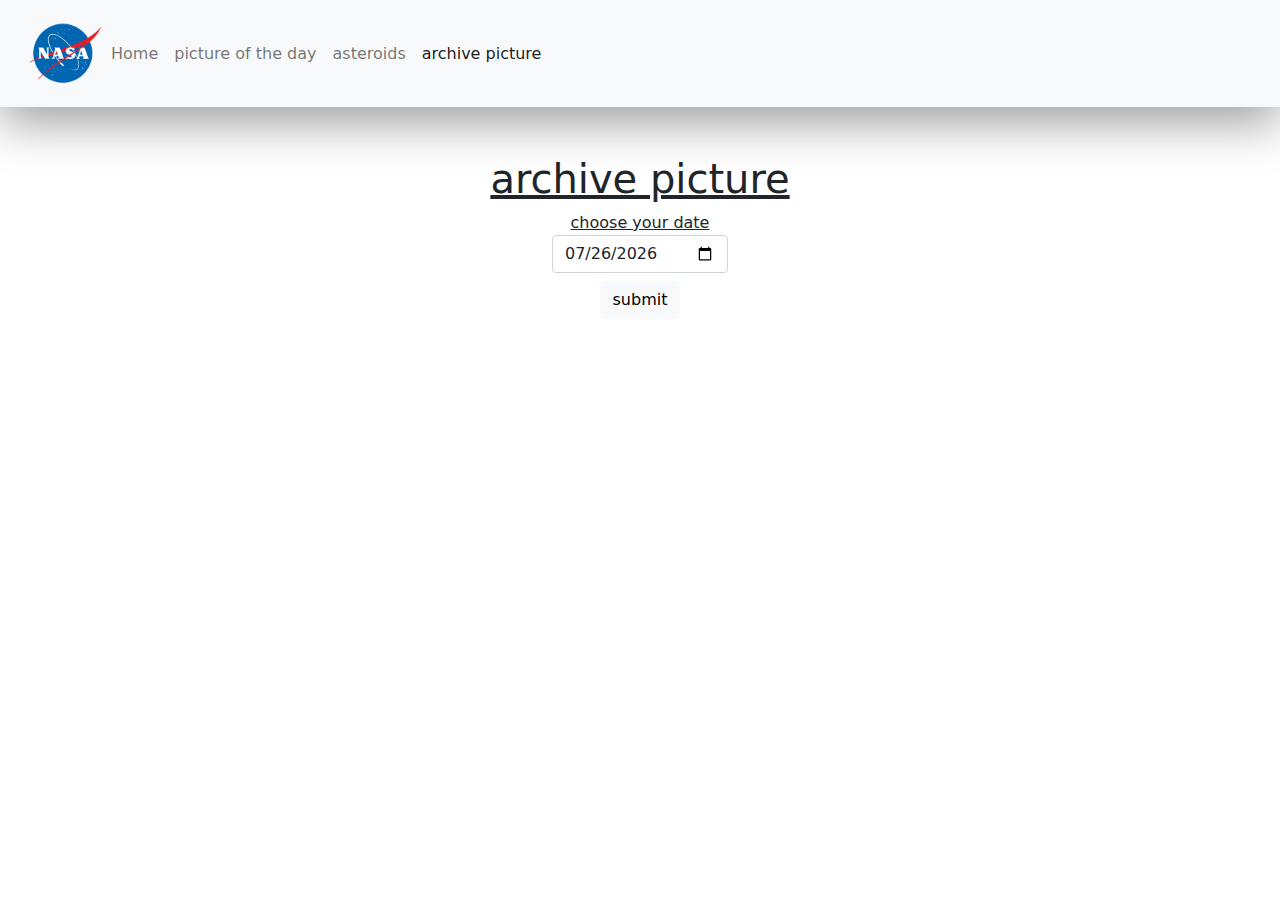
<file: archivePhoto.html>
<!DOCTYPE html>

<html lang="fr">

<head>
    <meta charset="UTF-8" />
    <meta http-equiv="X-UA-Compatible" content="IE=edge" />
    <meta name="viewport" content="width=device-width, initial-scale=1.0" />
    
    <title>Api nasa</title>
    
    <link rel="stylesheet" href="./css/style.css" />
    <link rel="stylesheet" href="./css/bootstrap.css">
</head>

<body>
  <nav class="shadow-lg p-3 mb-5 navbar navbar-expand-lg navbar-light bg-light">
    <div class="d-flex justify-content-evenly container-fluid">
      <button class="navbar-toggler" type="button" data-bs-toggle="collapse" data-bs-target="#navbarNav" aria-controls="navbarNav" aria-expanded="false" aria-label="Toggle navigation">
        <span class="navbar-toggler-icon"></span>
      </button>
      <img src="./images/nasa.png" alt="logo nasa" width="75px">
      <div class="text-center collapse navbar-collapse" id="navbarNav">
        <ul class="navbar-nav">
          <li class="nav-item">
            <a class="nav-link " href="index.html">Home</a>
          </li>
          <li class="nav-item">
            <a class="nav-link" href="photo.html">picture of the day</a>
          </li>
          <li class="nav-item">
            <a class="nav-link" href="asteroid.html">asteroids</a>
          </li>
          <li class="nav-item">
            <a class="nav-link active"  aria-current="page" href="archivePhoto.html">archive picture</a>
          </li>
        </ul>
      </div>
    </div>
  </nav>

  <h1 class="text-decoration-underline text-center">archive picture </h1>
    
    <div class="mb-2 container justify-content-evenly d-flex m-auto ">
        <div class=" text-center">
        <label class="text-decoration-underline" for="formDate" > choose your date </label>
        <input id="choose1" type="date" class="form-control"  aria-label="start date">
        </div>
    </div>


    <div class="container d-flex justify-content-center"> 
        <button id="btn" onclick="choosePhoto()" type="submit" class="mb-5 btn btn-light">
        submit
        </button>
    </div>


    <div id="card" class=" d-flex justify-content-center m-2">
  
    </div>

    <!-- MODAL -->
    <div  class="modal fade"  id="modal" tabindex="-1" role="dialog" aria-labelledby="modalResearch" aria-hidden="true">
      <div class="modal-dialog" role="document">
        <div class=" d-flex justify-content-center modal-content">
          <div  class="divContainer d-flex justify-content-center align-item-center modal-header">
            <h2 class="title" id="title">INVALID DATE</h2>
            <img class="image" src="./images/system-error.gif" alt="">
          </div>
          <div class="avertissement text-center pt-5 pb-5 " id="content">

          </div>
        </div>
      </div>
    </div>


  
    <script src="./js/archivePhoto.js"></script>
    <script src="./js/bootstrap.js"></script>
    <script src="./js/jquery-latest.js"></script>
</body>
</html>
</file>
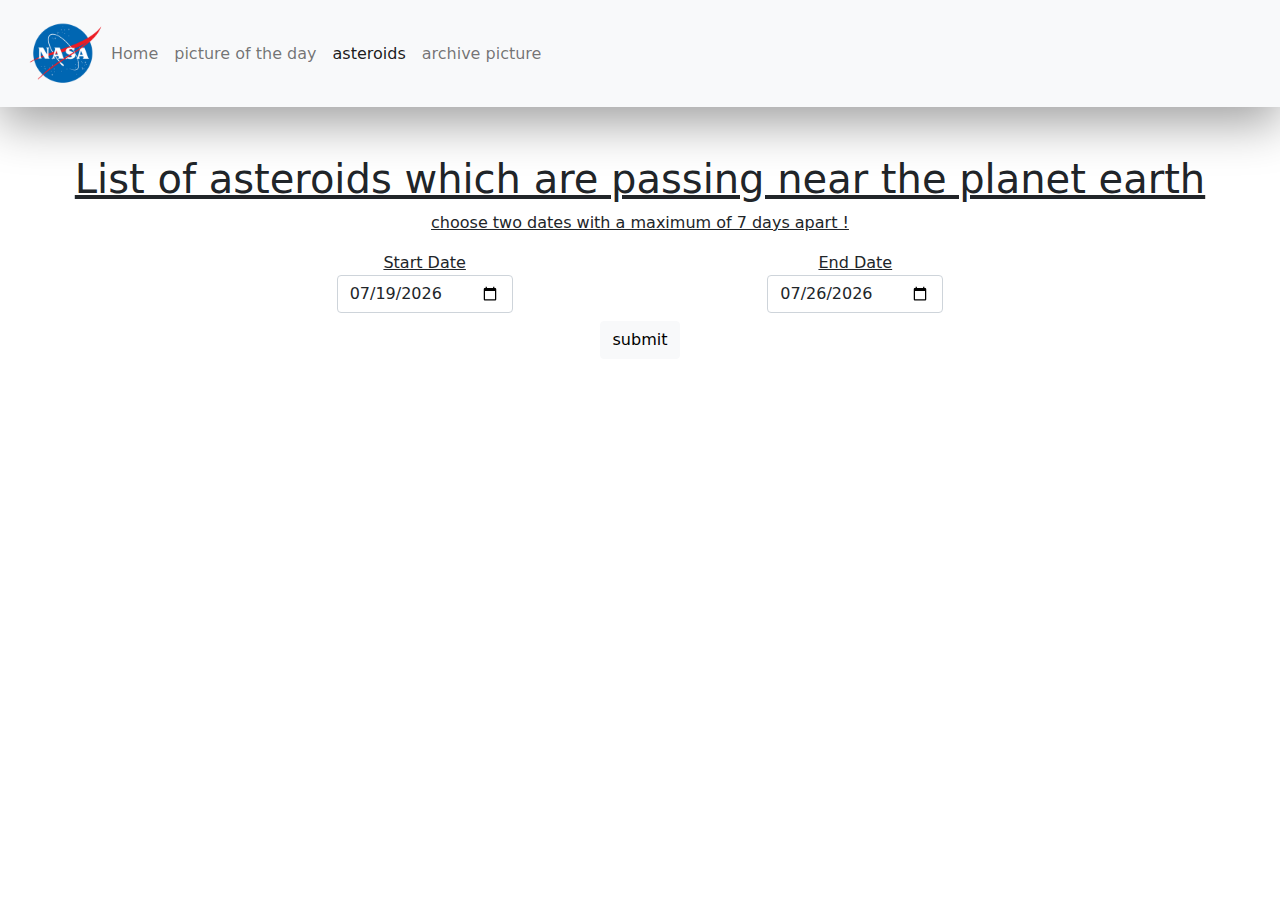
<file: asteroid.html>
<!DOCTYPE html>

<html lang="fr">

<head>
    <meta charset="UTF-8" />
    <meta http-equiv="X-UA-Compatible" content="IE=edge" />
    <meta name="viewport" content="width=device-width, initial-scale=1.0" />
    
    <title>API Nasa</title>
    
    <link rel="stylesheet" href="./css/style.css" />
    <link rel="stylesheet" href="./css/bootstrap.css">
</head>

<body>
  <nav class="shadow-lg p-3 mb-5 navbar navbar-expand-lg navbar-light bg-light">
    <div class="d-flex justify-content-evenly container-fluid">
      <button class="navbar-toggler" type="button" data-bs-toggle="collapse" data-bs-target="#navbarNav" aria-controls="navbarNav" aria-expanded="false" aria-label="Toggle navigation">
        <span class="navbar-toggler-icon"></span>
      </button>
      <img src="./images/nasa.png" alt="logo nasa" width="75px">
      <div class="text-center collapse navbar-collapse" id="navbarNav">
        <ul class="navbar-nav">
          <li class="nav-item">
            <a class="nav-link "  href="index.html">Home</a>
          </li>
          <li class="nav-item">
            <a class="nav-link" href="photo.html">picture of the day</a>
          </li>
          <li class="nav-item">
            <a class="nav-link active" aria-current="page" href="asteroid.html">asteroids</a>
          </li>
          <li class="nav-item">
            <a class="nav-link " href="archivePhoto.html">archive picture</a>
          </li>
        </ul>
      </div>
    </div>
  </nav>

    <h1 class="mt-5 text-center text-decoration-underline" > List of asteroids which are passing near the planet earth </h1>

    <div>
      <p class="text-center text-decoration-underline">
        choose two dates with a maximum of 7 days apart !</p>
    </div>

    <div class="mb-2 responsive container justify-content-evenly d-flex m-auto ">
        <div class="text-center">
          <label class="text-decoration-underline" for="formDate"> Start Date </label>
          <input id="choose1" type="date" class="form-control"  aria-label="start date">
        </div>
        <div class="text-center">
          <label class="text-decoration-underline" for="formDate"> End Date </label>
          <input id="choose2" type="date" class="form-control" placeholder="end date" aria-label="end date">
        </div> 
    </div>
    <div class="container d-flex justify-content-center"> 
    <button id="btn" onclick="chooseDate()" type="submit" class="mb-5 btn btn-light">
    submit
    </button>
    </div>
    
    
      <div id="card" class="flex-wrap d-flex justify-content-evenly m-auto row container">
        <!-- <h1 class="mb-.5 text-center">date du jour</h1>
        <div class="shadow-lg p-3 mb-5 bg-white m-2 card" style="width: 20rem;">
          <h2 class="text-center">title</h2>
          <div class="card-body">
            <ul>
              <li>vitesse</li>
              <li>diametre</li>
              <li>date</li>
            </ul>
          </div>
        </div>
        <div class="shadow-lg p-3 mb-5 bg-white m-2 card" style="width: 20rem;">
          <h2 class="text-center">title</h2>
          <div class="card-body">
            <ul>
              <li>vitesse</li>
              <li>diametre</li>
              <li>date</li>
            </ul>
          </div>
        </div>
        <div class="shadow-lg p-3 mb-5 bg-white m-2 card" style="width: 20rem;">
          <h2 class="text-center">title</h2>
          <div class="card-body">
            <ul>
              <li>vitesse</li>
              <li>diametre</li>
              <li>date</li>
            </ul>
          </div>
        </div>
        <div class="shadow-lg p-3 mb-5 bg-white m-2 card" style="width: 20rem;">
          <h2 class="text-center">title</h2>
          <div class="card-body">
            <ul>
              <li>vitesse</li>
              <li>diametre</li>
              <li>date</li>
            </ul>
          </div>
        </div>
        <div class="shadow-lg p-3 mb-5 bg-white m-2 card" style="width: 20rem;">
          <h2 class="text-center">title</h2>
          <div class="card-body">
            <ul>
              <li>vitesse</li>
              <li>diametre</li>
              <li>date</li>
            </ul>
          </div>
        </div>  
        <div class="shadow-lg p-3 mb-5 bg-white m-2 card" style="width: 20rem;">
          <h2 class="text-center">title</h2>
          <div class="card-body">
            <ul>
              <li>vitesse</li>
              <li>diametre</li>
              <li>date</li>
            </ul>
          </div>
        </div>    
      </div>
      <div class="d-flex justify-content-evenly m-auto row container">
        <h1 class="mb-.5 text-center">date du jour</h1>
        <div class="shadow-lg p-3 mb-5 bg-white m-2 card" style="width: 20rem;">
          <h2 class="text-center">title</h2>
          <div class="card-body">
            <ul>
              <li>vitesse</li>
              <li>diametre</li>
              <li>date</li>
            </ul>
          </div>
        </div>
        <div class="shadow-lg p-3 mb-5 bg-white m-2 card" style="width: 20rem;">
          <h2 class="text-center">title</h2>
          <div class="card-body">
            <ul>
              <li>vitesse</li>
              <li>diametre</li>
              <li>date</li>
            </ul>
          </div>
        </div>
        <div class="shadow-lg p-3 mb-5 bg-white m-2 card" style="width: 20rem;">
          <h2 class="text-center">title</h2>
          <div class="card-body">
            <ul>
              <li>vitesse</li>
              <li>diametre</li>
              <li>date</li>
            </ul>
          </div>
        </div>
        <div class="shadow-lg p-3 mb-5 bg-white m-2 card" style="width: 20rem;">
          <h2 class="text-center">title</h2>
          <div class="card-body">
            <ul>
              <li>vitesse</li>
              <li>diametre</li>
              <li>date</li>
            </ul>
          </div>
        </div>
        <div class="shadow-lg p-3 mb-5 bg-white m-2 card" style="width: 20rem;">
          <h2 class="text-center">title</h2>
          <div class="card-body">
            <ul>
              <li>vitesse</li>
              <li>diametre</li>
              <li>date</li>
            </ul>
          </div>
        </div>  
        <div class="shadow-lg p-3 mb-5 bg-white m-2 card" style="width: 20rem;">
          <h2 class="text-center">title</h2>
          <div class="card-body">
            <ul>
              <li>vitesse</li>
              <li>diametre</li>
              <li>date</li>
            </ul>
          </div>
        </div>    
      </div>
      <div class="d-flex justify-content-evenly m-auto row container">
        <h1 class="mb-.5 text-center">date du jour</h1>
        <div class="shadow-lg p-3 mb-5 bg-white m-2 card" style="width: 20rem;">
          <h2 class="text-center">title</h2>
          <div class="card-body">
            <ul>
              <li>vitesse</li>
              <li>diametre</li>
              <li>date</li>
            </ul>
          </div>
        </div>
        <div class="shadow-lg p-3 mb-5 bg-white m-2 card" style="width: 20rem;">
          <h2 class="text-center">title</h2>
          <div class="card-body">
            <ul>
              <li>vitesse</li>
              <li>diametre</li>
              <li>date</li>
            </ul>
          </div>
        </div>
        <div class="shadow-lg p-3 mb-5 bg-white m-2 card" style="width: 20rem;">
          <h2 class="text-center">title</h2>
          <div class="card-body">
            <ul>
              <li>vitesse</li>
              <li>diametre</li>
              <li>date</li>
            </ul>
          </div>
        </div>
        <div class="shadow-lg p-3 mb-5 bg-white m-2 card" style="width: 20rem;">
          <h2 class="text-center">title</h2>
          <div class="card-body">
            <ul>
              <li>vitesse</li>
              <li>diametre</li>
              <li>date</li>
            </ul>
          </div>
        </div>
        <div class="shadow-lg p-3 mb-5 bg-white m-2 card" style="width: 20rem;">
          <h2 class="text-center">title</h2>
          <div class="card-body">
            <ul>
              <li>vitesse</li>
              <li>diametre</li>
              <li>date</li>
            </ul>
          </div>
        </div>  
        <div class="shadow-lg p-3 mb-5 bg-white m-2 card" style="width: 20rem;">
          <h2 class="text-center">title</h2>
          <div class="card-body">
            <ul>
              <li>vitesse</li>
              <li>diametre</li>
              <li>date</li>
            </ul>
          </div>
        </div>     -->
      </div>

      <!-- MODAL -->
      <div  class="modal fade"  id="modal" tabindex="-1" role="dialog" aria-labelledby="modalResearch" aria-hidden="true">
        <div class="modal-dialog" role="document">
          <div class=" d-flex justify-content-center modal-content">
            <div  class="divContainer d-flex justify-content-center align-item-center modal-header">
              <h2 class="title" id="title">INVALID DATE</h2>
              <img class="image" src="./images/system-error.gif" alt="">
            </div>
            <div class="avertissement text-center pt-5 pb-5 " id="content">
  
            </div>
          </div>
        </div>
      </div>
    
  
    
    <script src="./js/asteroide.js"></script>
    <script src="./js/bootstrap.js"></script>
    <script src="./js/jquery-latest.js"></script>
  </body>
</html>
</file>
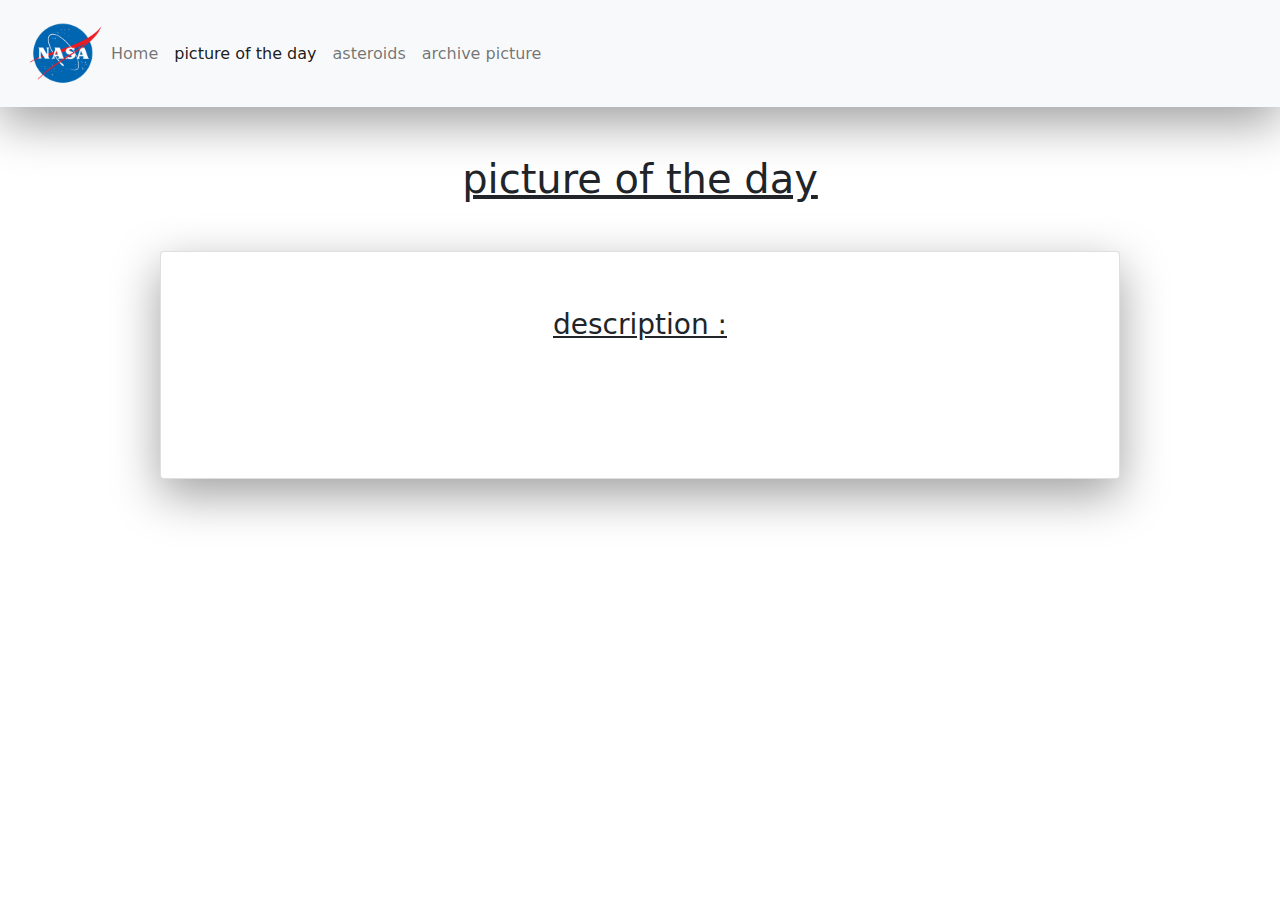
<file: photo.html>
<!DOCTYPE html>

<html lang="fr">

<head>
    <meta charset="UTF-8" />
    <meta http-equiv="X-UA-Compatible" content="IE=edge" />
    <meta name="viewport" content="width=device-width, initial-scale=1.0" />
    
    <title>API nasa</title>
    
    <link rel="stylesheet" href="./css/style.css" />
    <link rel="stylesheet" href="./css/bootstrap.css">
</head>

<body>
  <nav class="shadow-lg p-3 mb-5 navbar navbar-expand-lg navbar-light bg-light">
    <div class="d-flex justify-content-evenly container-fluid">
      <button class="navbar-toggler" type="button" data-bs-toggle="collapse" data-bs-target="#navbarNav" aria-controls="navbarNav" aria-expanded="false" aria-label="Toggle navigation">
        <span class="navbar-toggler-icon"></span>
      </button>
      <img src="./images/nasa.png" alt="logo nasa" width="75px">
      <div class="text-center collapse navbar-collapse" id="navbarNav">
        <ul class="navbar-nav">
          <li class="nav-item">
            <a class="nav-link " href="index.html">Home</a>
          </li>
          <li class="nav-item">
            <a class="nav-link active" aria-current="page"  href="photo.html">picture of the day</a>
          </li>
          <li class="nav-item">
            <a class="nav-link" href="asteroid.html">asteroids</a>
          </li>
          <li class="nav-item">
            <a class="nav-link"  href="archivePhoto.html">archive picture</a>
          </li>
        </ul>
      </div>
    </div>
  </nav>


  <h1 class="text-decoration-underline text-center mb-5">picture of the day</h1>

  <div class=" d-flex justify-content-center m-2">
      <div class=" text-center shadow-lg p-3 mb-5 bg-white rounded card" style="width: 60rem;">
        <h1 title="name" id="header"> </h1>
        <p title="date" id="date"></p>
          <div id="commeTuVeux" class="d-flex justify-content-center">  
          </div>
          <div  class="card-body">
            <H3 class="text-decoration-underline">description :</h3>
          <p id="content" class=" p-5 card-text"></p>
          </div>
      </div>
  </div>
    
    <script src="./js/photo.js"></script>
    <script src="./js/bootstrap.js"></script>
</body>
</html>
</file>
<file: css/style.css>
.modal-content{
    display: flex;
    justify-content: end;
}

.title{
    color: rgb(196, 0, 0) ;
    text-decoration: underline;
}

.avertissement{
    color: black ;
    font-size: larger; 
    font-weight: bolder;
}

.divContainer{
    flex-direction: column;
    background-color: black;
}

.image{
    width: 250px;
}

@media screen and (max-width: 500px)
{
    .responsive{
        display: flex;
        flex-direction: column;
        max-width: 60%;
    }
}
</file>
